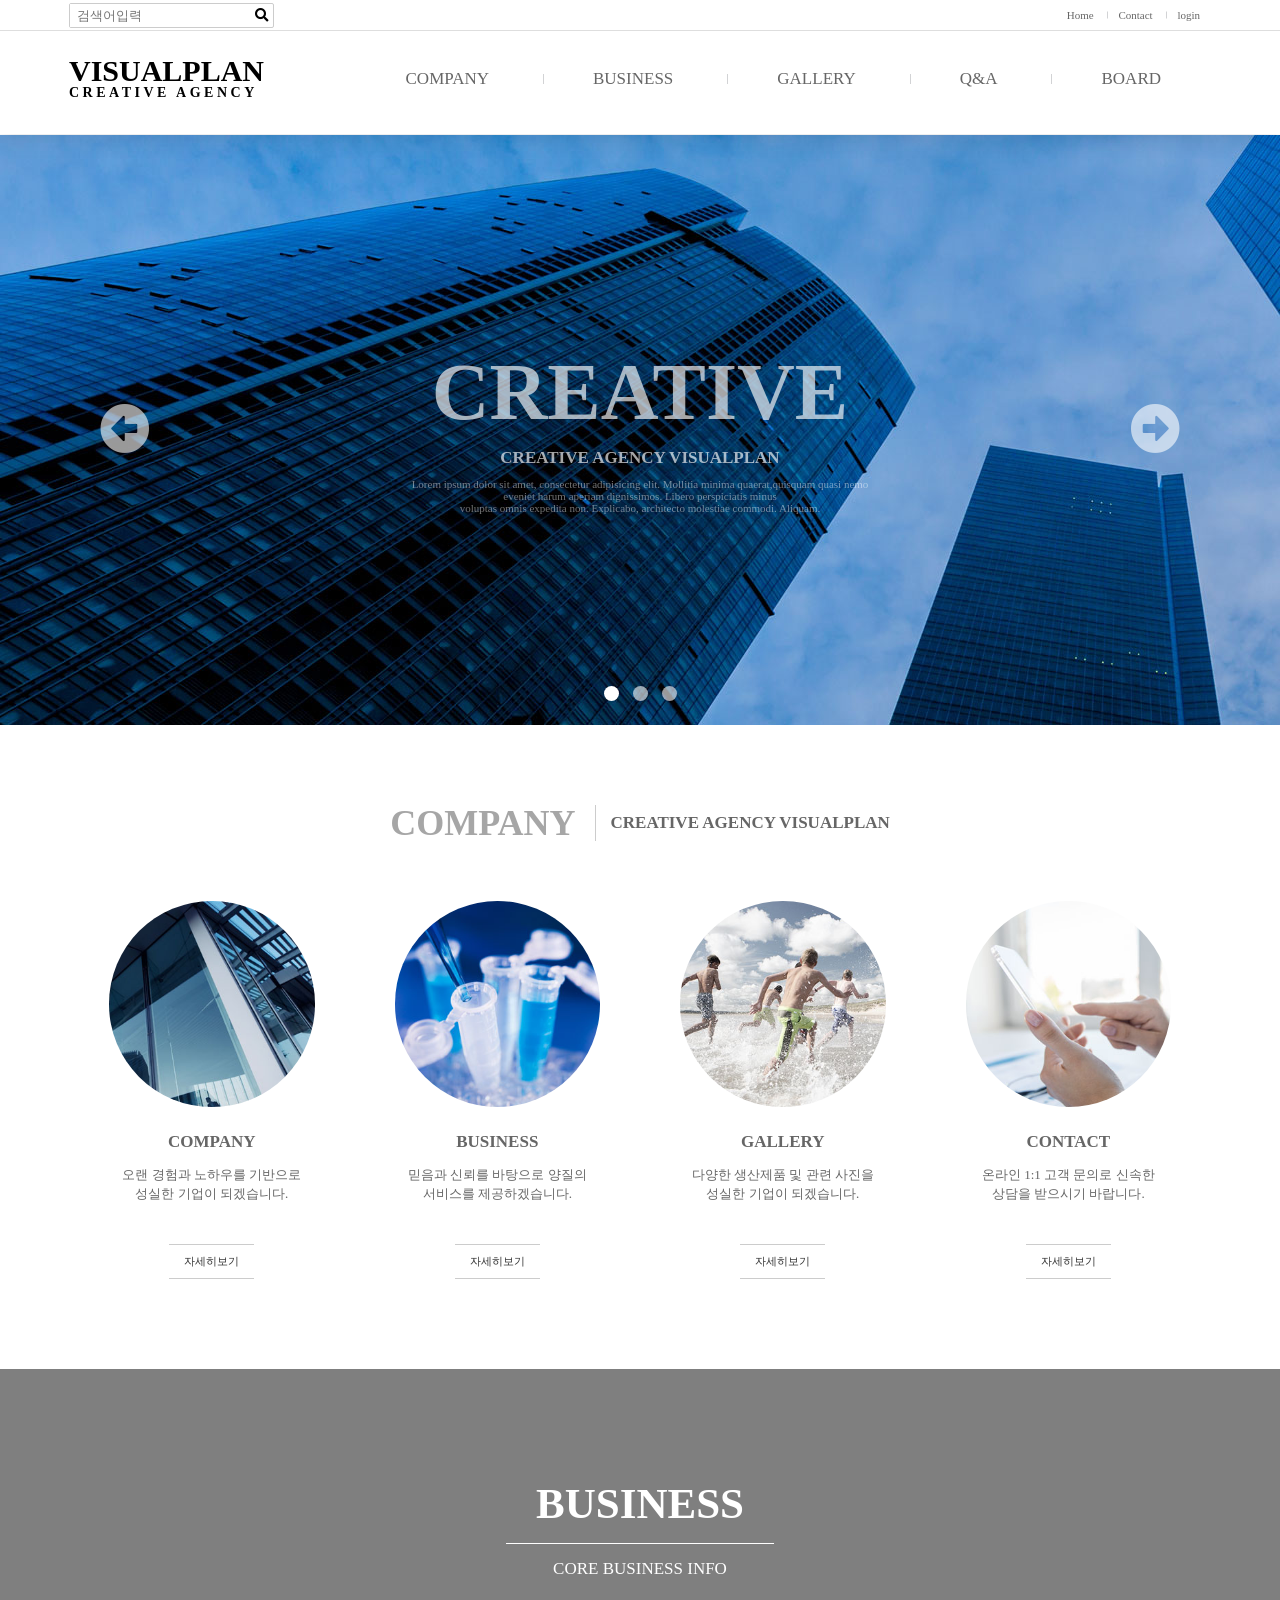
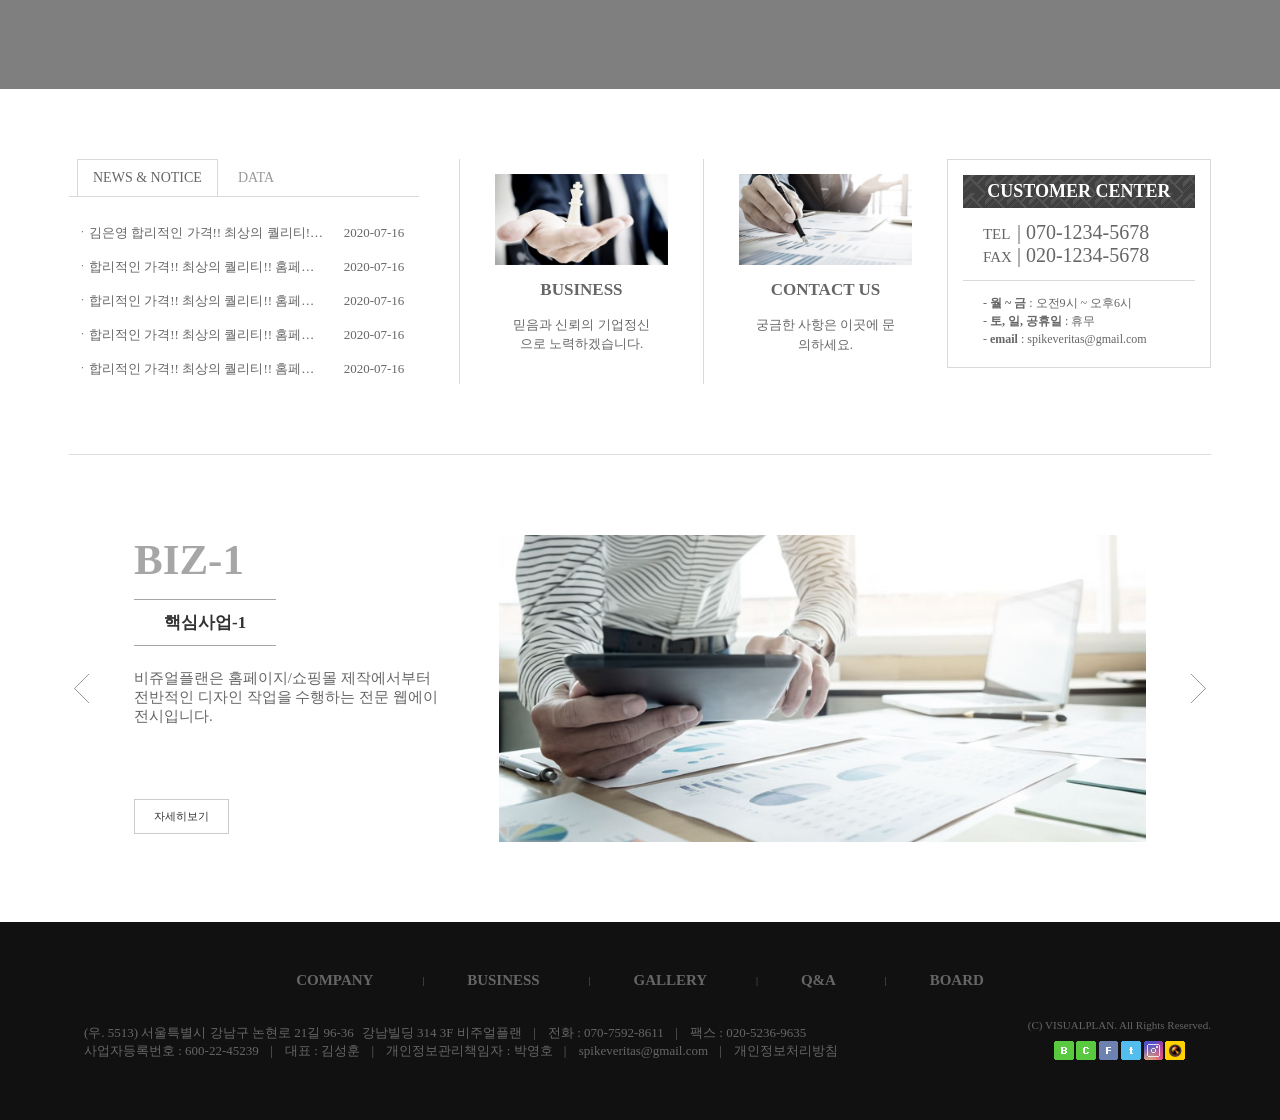
<file: index.html>
<!DOCTYPE html>
<html lang="ko">
<head>
    <meta charset="UTF-8">
    <meta name="viewport" content="width=device-width, initial-scale=1.0">
    <title>비쥬얼플랜</title>
    <link rel="stylesheet" href="css/reset.css">
    <link rel="stylesheet" href="css/common.css">
    <link rel="stylesheet" href="css/rwdcommon.css">
    <link rel="stylesheet" href="css/login.css">
    <link rel="stylesheet" href="css/contact.css">
    <link rel="stylesheet" href="css/index.css">
    <link rel="stylesheet" href="https://use.fontawesome.com/releases/v5.7.0/css/all.css">
</head>
<body>
    
    <div id="header">
        <div class="topmenu row">
            <div class="search_box">
                <form action="#" method="post">
                    <fieldset>
                        <legend>검색</legend>
                        <input type="text" placeholder="검색어입력">
                        <button type="submit">
                            <span class="blind">검색</span>
                            <i class="fas fa-search"></i>
                        </button>
                    </fieldset>
                </form>
            </div>
            <a href="index.html">Home</a>
            <a href="contact.html">Contact</a>
            <a href="login.html">login</a>
        </div> 
        <div class="h1NavWrap">
            <div class="h1Nav row">
                <h1>
                    <a href="#">VISUALPLAN
                        <span>CREATIVE AGENCY</span>
                    </a>
                </h1>
                <div class="open_nav">
                    <span class="blind">메뉴열기</span>
                    <i class="fas fa-bars"></i>
                </div>
                <div class="nav">
                    <ul class="depth1">
                        <li><a href="#">COMPANY</a>
                            <ul class="depth2">
                                <li><a href="#">대표인사말</a></li>
                                <li><a href="#">연혁</a></li>
                                <li><a href="#">조직도</a></li>
                                <li><a href="#">오시는길</a></li>
                            </ul>
                        </li>
                        <li><a href="#">BUSINESS</a>
                            <ul class="depth2">
                                <li><a href="#">사업안내</a></li>
                                <li><a href="#">사업영역</a></li>
                                <li><a href="#">사업소개</a></li>
                            </ul>
                        </li>
                        <li><a href="#">GALLERY</a>
                            <ul class="depth2">
                                <li><a href="#">3X3갤러리</a></li>
                                <li><a href="#">4X3갤러리</a></li>
                                <li><a href="#">IMG+내용갤러리</a></li>
                            </ul>
                        </li>
                        <li><a href="#">Q&amp;A</a></li>
                        <li><a href="#">BOARD</a>
                            <ul class="depth2">
                                <li><a href="#">공지사항</a></li>
                                <li><a href="#">묻고답하기</a></li>
                                <li><a href="#">FAQ</a></li>
                                <li><a href="#">자료실</a></li>
                                <li><a href="#">홍보영상</a></li>
                            </ul>
                        </li>
                    </ul>
                </div>
                <div class="close_nav">
                    <span class="blind">메뉴열기</span>
                    <i class="fas fa-times"></i>
                </div>
            </div>
        </div>   
    </div>

    <div id="newBox">
        <!-- 컨테이너 구역 -->
    </div>

    <div id="footer">
        <div class="inner row">
            <div class="footerMenu">
                <a href="#">COMPANY</a>
                <a href="#">BUSINESS</a>
                <a href="#">GALLERY</a>
                <a href="#">Q&amp;A</a>
                <a href="#">BOARD</a>
            </div>
            <div class="companyInfo">
                <div class="address">
                    <span>(우. 5513) 서울특별시 강남구 논현로 21길 96-36</span><span class="detailaddr">강남빌딩 314 3F 비주얼플랜</span>
                    <span>전화 : 070-7592-8611</span>
                    <span>팩스 : 020-5236-9635</span>
                </div>
                <div class="bizinfo">
                    <span>사업자등록번호 : 600-22-45239</span>
                    <span>대표 : 김성훈</span>
                    <span>개인정보관리책임자 : 박영호</span>
                    <span>spikeveritas@gmail.com</span>
                    <span><a href="#">개인정보처리방침</a></span>
                </div>
            </div>
            <div class="sns">
                <div class="copyright">
                    (C) VISUALPLAN. All Rights Reserved.
                </div>
                <div class="snslink">
                    <a href="#none"><img src="images/s_icon-blog.gif" alt="블로그"></a>
                    <a href="#none"><img src="images/s_icon-cafe.gif" alt="카페"></a>
                    <a href="#none"><img src="images/s_icon-fbook.gif" alt="페이스북"></a>
                    <a href="#none"><img src="images/s_icon-tweeter.gif" alt="트위터"></a>
                    <a href="#none"><img src="images/s_icon-instar.gif" alt="인스타그램"></a>
                    <a href="#none"><img src="images/s_icon-kas.gif" alt="카카오스토리"></a>
                </div>
            </div>
        </div>
    </div>

    <!-- <div class="goTop">
        <a href="#"><i class="fas fa-arrow-alt-circle-up"></i></a>
        <span class="blind">맨위로</span>
    </div>

    <div class="loadBox">
        <i class="fas fa-spinner fa-spin"></i>
    </div> -->


    <script src="js/jquery-1.12.4.min.js"></script>
    <script src="js/jquery-migrate-1.4.1.min.js"></script>
    <script src="js/common.js"></script>
    <script src="js/index.js"></script>
</body>
</html>
</file>
<file: css/common.css>
@charset "utf-8";

.row { max-width:1142px; margin:0 auto}

#header { position:fixed; width:100%; 
    background:#fff; 
    box-shadow: 0px 5px 20px rgba(0, 0, 0, 0.1); 
    z-index:99; }
.topmenu { text-align:right; font-size:11px; font-family:'나눔고딕';
    color:rgba(0,0,0,0.6); padding:9px 0; position:relative; } 
.topmenu .search_box { position:absolute; top:3px; left:0; }    
.topmenu .search_box fieldset { border:1px solid #ccc; 
    padding-right:5px; border-radius:2px }
.topmenu .search_box input { border:none;  
    padding:4px 0.5em; }

    
.topmenu a { padding:0px 11px; position:relative; 
    /* border-left:1px solid #d2d3d5  */ }    
.topmenu a:before { content:''; width:1px; 
    height:7px; background:#d2d3d5; 
    position:absolute; left:0; top:50%; 
    transform:translateY(-50%); } 
/* 이름이 다른 형제가 존재하면 -child 대신에
    -of-type 선택자를 써야 함 */
.topmenu a:first-of-type:before { display:none }       
.topmenu a:hover { color:rgba(0,0,0,0.8) }    
/* .topmenu a:first-child { border:none }     */

.h1NavWrap { 
    border-top:1px solid #dedede}
.h1Nav { position:relative; height:103px }
.h1Nav h1 { font-size:30px; 
    color:#000; line-height:1; padding-top:25px }    
.h1Nav h1 span { font-size:14px; 
     display:block;  letter-spacing:3.5px}  

.h1Nav .open_nav { display:none }     
.h1Nav .close_nav { display:none }
.h1Nav .nav { position:absolute; 
    top:0; right:0 }
.h1Nav .nav .depth1 > li { 
    display:inline-block; position:relative;
} 
.h1Nav .nav .depth1 > li > a {
    position:relative; 
    display:block; padding:0 50px;
    font-size:17px; color:#666;
    font-family:'나눔고딕';
    margin-top:38px; 
    /* border-left:1px solid #d2d3d5  */
}       
/* .h1Nav .nav .depth1 > li:first-child > a { border:none } */
.h1Nav .nav .depth1 > li > a:before {
    content:''; width:1px; height:10px; 
    background:#d2d3d5; position:absolute;
    left:0; top:50%; transform:translateY(-50%); }
.h1Nav .nav .depth1 > li:first-child > a:before { display:none }   
.nav .depth2 { position:absolute; top:100%; left:0px;
    width:100%; background:#fff; padding:15px 25px;
    display:none; /*transition:all 0.5s*/ }
/* .nav .depth1 > li:hover .depth2 { display:block;  }     */
.nav .depth2 > li { line-height:31px; font-size:13px;
    color:rgba(0,0,0,0.6); text-align:center; 
    border-top:1px solid rgba(0,0,0,0.15);
    transition:all 0.5s }
.nav .depth2 > li:hover { color:rgba(0,0,0,0.25);
    text-indent:1em }
.nav .depth2 > li:first-child { border:none }    



#footer { background:#111; color:#666;
    padding:50px 0 60px }
#footer .inner { position:relative }
#footer .footerMenu { font-size:15px; 
    text-align:center }
#footer .footerMenu a { padding:0 45px; 
    font-weight:bold; position:relative }
#footer .footerMenu a:before { content:'|'; 
    position:absolute; top:50%; left:0; 
    font-size:10px; transform:translateY(-50%);
    font-weight:normal; }
#footer .footerMenu a:first-child:before { display:none } 

#footer .companyInfo { padding-top:35px; 
    font-size:13px }
#footer .sns { position:absolute; bottom:0; right:0  }

#footer .companyInfo span { position:relative;
    padding:0 8px 0 15px; }
#footer .companyInfo span:before { content:'|'; 
    position:absolute; top:0; left:0;  }
#footer .companyInfo span:first-child:before,
#footer .companyInfo span.detailaddr:before 
{ display:none; padding:0 }
#footer .companyInfo span.detailaddr { margin-left:-15px }

#footer .sns { font-size:11px; text-align:center }
#footer .sns .copyright { padding-bottom:10px }


.goTop { font-size:50px; position:fixed;
    bottom:30px; right:30px; z-index:99999;
    color:#ccc }
.loadBox {  display:none; 
    position:fixed; left:0; right:0; bottom:0; top:0;
    background:#fff; z-index:9999999 }    
.loadBox i { font-size:80px; 
    position:absolute; top:40%; left:50%;
    transform:translate(-50%, -50%) }
</file>
<file: css/rwdcommon.css>
@charset "utf-8";

@media only screen and (max-width:1142px) {

    .row { width:100%; margin:0 auto;
        padding-left:10px; 
        padding-right:10px;  }
    .topmenu .search_box { position:absolute; top:3px; left:10px; }            

}

@media only screen and (max-width:1070px) {

    .h1NavWrap { 
        border-top:1px solid #dedede}
    .h1Nav { position:relative; height:auto }
    .h1Nav h1 { font-size:30px; 
        color:#000; line-height:1; padding-top:25px;
        text-align:center }    
    .h1Nav h1 span { font-size:14px; 
            display:block;  letter-spacing:3.5px}  
    
    .h1Nav .nav { position:static; 
        top:0; right:0; text-align:center }
    .h1Nav .nav .depth1 > li { 
        display:inline-block; position:relative; } 
    .h1Nav .nav .depth1 > li > a {
        position:relative; 
        display:block; padding:30px 50px 30px;
        font-size:17px; color:#666;
        font-family:'나눔고딕';
        margin-top:10px; font-weight:bold;
        /* border-left:1px solid #d2d3d5  */
    }       
    /* .h1Nav .nav .depth1 > li:first-child > a { border:none } */
    .h1Nav .nav .depth1 > li > a:before {
        content:''; width:1px; height:10px; 
        background:#d2d3d5; position:absolute;
        left:0; top:50%; transform:translateY(-50%); }
    .h1Nav .nav .depth1 > li:first-child > a:before { display:none }   
    .nav .depth2 { position:absolute; top:100%; left:0px;
        width:100%; background:#fff; padding:15px 25px;
        display:none; 
        /* transition:all 0.5s  */
    }
    /* .nav .depth1 > li:hover .depth2 { display:block;  }     */
    .nav .depth2 > li { line-height:31px; font-size:13px;
        color:rgba(0,0,0,0.6); text-align:center; 
        border-top:1px solid rgba(0,0,0,0.15);
        transition:all 0.5s }
    .nav .depth2 > li:hover { color:rgba(0,0,0,0.25);
        text-indent:1em }
    .nav .depth2 > li:first-child { border:none }              


}

@media only screen and (max-width:875px) {

    .h1Nav h1 { font-size:30px; 
        color:#000; line-height:1; padding-top:29px;
        padding-bottom:29px; 
        text-align:center }    

    .h1Nav .nav { position:static; 
        top:0; right:0; text-align:center;
        display:none  }

    .h1Nav .open_nav { display:block;
        position:absolute; right:10px;
        top:50%; transform:translateY(-50%);
        font-size:30px; 
    }     
    .h1Nav .close_nav { display:none;
        position:absolute; right:10px;
        top:50%; transform:translateY(-50%);
        font-size:30px; 
    }

}
</file>
<file: css/login.css>
@charset "utf-8";
@import "reset.css";
@import "common.css";
@import "rwdcommon.css";

#login_section { padding:235px 0 100px }
#login_section h2 { font-size:38px; color:#222; text-align:center; margin-bottom:30px  }
#login_section .login_form { width:40%; margin:0 auto }
#login_section .login_form input,
#login_section .login_form button { width:100%; height:54px;
    background:#f8f9fa; border:none; margin:10px 0;
    padding:10px }
</file>
<file: css/contact.css>
@charset "utf-8";
@import "reset.css";
@import "common.css";
@import "rwdcommon.css";

#contact_section { padding:235px 0 100px }
#contact_section h2 { font-size:38px; color:#222; text-align:center; margin-bottom:30px  }
#contact_section .contact_form { width:45%; margin:0 auto; }
#contact_section .contact_form label { display:block; width:100px; font-size:14px; color:#333;
    padding:10px 0; font-weight:bold }
#contact_section .contact_form input,
#contact_section .contact_form select { width:100%; padding:12px 16px;
    background:#f8f9fa; border:none; height:54px; margin-bottom:15px;
    border-radius:4px; }
#contact_section .contact_form select { 
    -webkit-appearance: none;  /* select 박스 끝에 화살표 감춤 */
    -moz-appearance:none;
    -o-appearance:none;
    appearance:none; 
    background:#f8f9fa url(../images/select_arrow_down.png) no-repeat 97% center;
}
select::-ms-expand { display:none } /* 익플 10 이상 */ 

#contact_section .contact_form textarea {width:100%; height:126px; 
    padding:12px 16px; margin-bottom:15px; border:none; background:#f8f9fa;
    resize:none }    
#contact_section .contact_form #addfile { background:none; padding:0; height:auto;
    width:200px; }
#contact_section .contact_form .btn { text-align:center; 
    margin-top:60px }  
#contact_section .contact_form .btn button {
    width:48%; border:1px solid #000; 
    height:58px; }
</file>
<file: css/index.css>
@charset "utf-8";
/* @import "reset.css";
@import "common.css";
@import "rwdcommon.css"; */


#section { padding-top:135px }
.slide { width:100%; height:590px; overflow:hidden }
.slide .slideInner { background-size:cover; 
    background-repeat:no-repeat; height:590px; 
    position:relative }
.slide .slideInner:nth-child(1) { 
    background-image:url(../images/v_1.jpg) }
.slide .slideInner:nth-child(2) { 
    background-image:url(../images/v_2.jpg) }    
.slide .slideInner:nth-child(3) { 
    background-image:url(../images/v_3.jpg) } 
.slide .text { text-align:center; 
    position:absolute; top:50%; left:50%; 
    transform:translate(-50%, -50%) }           
.slide .text h2 {font-size:80px; 
    color:rgba(255, 255, 255, 0.65) }
.slide .text h3 {font-size:17px; 
    color:rgba(255, 255, 255, 0.65);
    margin:10px 0 }   
.slide .text p {font-size:11px; 
    color:rgba(255, 255, 255, 0.45) }  
.slideOuter { position:relative }

/* 슬라이드 순서(도트)버튼 */
.slideOuter .dotBox { position:absolute; bottom:20px; 
    width:100%; text-align:center  }        
.slideOuter .dotBox a { display:inline-block;
    width:15px; height:15px; 
    background:rgba(255, 255, 255, 0.6);
    border-radius:50%;  margin:0 5px; }
.slideOuter .dotBox a.active { 
    background:rgba(255, 255, 255, 1) }    

/* 슬라이드 화살표 */
.slideOuter .arr { font-size:50px; 
    color:rgba(255,255,255,0.6);
    position:absolute; top:50%; 
    transform:translateY(-50%) }
.slideOuter .arr:hover {color:rgba(255,255,255,1) }
.slideOuter .prev { left:100px }    
.slideOuter .next { right:100px }



.company { padding:80px 0px 90px }
.company h2 { text-align:center; margin-bottom:60px  }
.company h2 span { border:0px solid #f00;
    display:inline-block; height:36px; 
    line-height:36px; vertical-align:top }
.company h2 span:first-child {  
    font-size: 36px;  color: #A6A6A6;
    padding-right: 15px;     }
.company h2 span:last-child { font-size: 17px; 
    color: #666;  border-left: solid 1px #ccc;
    padding-left: 15px;  }    

.company ul li { float:left;  width:25%; 
    padding:0 40px;  }
.company ul li a { display:block; text-align:center }    
.company ul li div { border-radius:50%; overflow:hidden; 
    transition:all 0.5s;  }  
.company ul li img { width:100%; transition:all 0.5s; 
        border-radius:0% }    
.company ul li:hover img { transform:scale(1.2) } 
.company ul li h3 { font-size:17px; 
    color:#666; margin:25px 0 13px; 
    font-weight:bold;  transition:all 0.5s } 
.company ul li p { font-size:13px; color:#666; 
    padding:0 10px 40px; line-height:1.5;  transition:all 0.5s }  
.company ul li span { font-size:11px; color:#333; 
    display:inline-block; padding:9px 15px;
    border-top:1px solid #ccc; 
    border-bottom:1px solid #ccc; 
    transition:all 0.5s }  
.company li:hover div,
.company li:hover h3, 
.company li:hover p { opacity:0.5 } 
.company li:hover span { padding:9px 35px; }
 


.business { background:url(../images/bgs-n1.jpg) no-repeat; 
    height:320px; background-size:cover; 
    background-position:center;
    background-attachment:fixed; position:relative }
.business .overlay { position:absolute; top:0; left:0; right:0; bottom:0;
    background:rgba(0,0,0,0.5); }
/* .business .row { position:relative }     */
.business .text { position:absolute; top:50%; left:50%; 
    transform:translate(-50%, -50%); text-align:center;
    color:#fff; }
.business .text h2 { font-size:43px; padding-bottom:15px;
    position:relative; 
    /* 선의 길이가 글상자 길이보다 크거나 같았을때 푸는 방식 */
     border-bottom:1px solid #fff; 
     padding-left:30px; padding-right:30px;  }   
    /* 선의 길이가 글상자 길이보다 작았을 때 푸는 방식 */
/* .business .text h2:after {
    content:''; width:100px; height:1px; background:#fff;
    position:absolute; top:100%; left:50%; 
    transform:translateX(-50%) }  */
.business .text p { font-size:17px; margin-top:15px }   
    
.cscenter { padding:70px 0 }    
.cscenter > div { float:left; }
.cscenter .board { width:34.1506%; padding-right:40px;
     }
.cscenter .gobox { width:21.3660% }
.cscenter .cs { width:23.1173% }
.cscenter .board .tabTit { 
    border-bottom:1px solid #d9d9d9; 
    padding:0 8px }
.cscenter .board .tabTit li { display:inline-block; }
.cscenter .board .tabTit li a { display:inline-block; 
    font-size:14px; color:#999;
    border:1px solid #fff;
    border-bottom:none;
    padding:10px 15px; }
.cscenter .board .tabTit li.on a {
    color:#666; border:1px solid #d9d9d9;
    border-bottom:none }   
.cscenter .board .tabCont { font-size:13px; 
    color:#666; margin-top:18px; height:167px;
    overflow:hidden; }   
.cscenter .board .tabCont td { padding:7px 5px }
.cscenter .board .tabCont col:nth-child(1) { width:auto }
.cscenter .board .tabCont col:nth-child(2) { width:25% }
.cscenter .board .tabCont td:nth-child(1) {
    white-space: nowrap; overflow:hidden;
    text-overflow:ellipsis }
.cscenter .board .tabCont td:nth-child(1) a:before { content:'ㆍ';  }   
.cscenter .board .tabCont td:nth-child(2) {
    text-align:center 
}
.cscenter .gobox { border-left:1px solid #d9d9d9; 
    padding:15px 35px; height:225px; }
.cscenter .gobox img { width:100%; transition:all 0.5s }    
.cscenter .gobox .imgbox { position:relative; overflow:hidden }
.cscenter .gobox .overlay { position:absolute;
    top:0; left:0; bottom:0; right:0; 
    background:rgba(0,0,0,0.5); opacity:0; 
    transition:all 0.5s }
.cscenter .gobox:hover .overlay { opacity:1 }    
.cscenter .gobox:hover img { transform:scale(1.2) }
.cscenter .gobox .text { color:#fff; 
    border:1px solid #fff; position:absolute;
    top:50%; left:50%; transform:translate(-50%, -50%);
    font-size:12px; padding:4px 8px;  }  
.cscenter .gobox a { display:block; 
    text-align:center; color:#666 }
.cscenter .gobox h3 { font-size:17px;
   padding:15px 0px; font-weight:bold;
    transition:all 0.5s }
.cscenter .gobox p { font-size:13px; line-height:1.5;
    padding:0 15px; transition:all 0.5s  }    
.cscenter .gobox:hover h3,
.cscenter .gobox:hover p { opacity:0.5 }    
.cscenter .cs { border:1px solid #d9d9d9; 
    padding: 15px 15px 19px; color:#666; }
.cscenter .cs h3 { font-size:18px; color:#fff;
    padding:6px 0; text-align:center; 
    font-weight:bold; margin-bottom:13px; 
    background:url(../images/ptn_01.jpg)  }  
.cscenter .cs p span:nth-child(2) { font-size:20px;  }      
.cscenter .cs p span:nth-child(1) { font-size:15px; 
     padding-left:10px; display:inline-block;
    width:40px; margin-left:10px  }
.cscenter .cs .cstime { font-size:12px;
    border-top:1px solid #d9d9d9;
    margin-top:13px; padding:13px 0 0 20px; 
    line-height:1.5 }
.cscenter .cs .cstime span { font-weight:bold }

.pointBiz {  padding:80px 50px; 
    border-top: solid 1px #dedede; 
    position:relative; }
.pointBiz img { width:100% }
.pointBiz .text { float:left; width:35%; padding:0 15px }
.pointBiz .text a { display:block }
.pointBiz .imgbox { float:right; width:65%; padding:0 15px  }
.pointBiz .pointslide h2 { font-weight:bold }
.pointBiz .pointslide h2 p:nth-child(1) { font-size:43px; color:#a6a6a6; }
.pointBiz .pointslide h2 p:nth-child(2) { font-size:17px; color:#333; padding:11px 30px; margin:15px 0px 23px;
border-top: solid 1px #a6a6a6;
border-bottom: solid 1px #a6a6a6;
text-align:center; display:inline-block }
.pointBiz .pointslide .comment { font-size:15px; color:#666; 
    min-height:130px; padding-right:30px  }
.pointBiz .pointslide .text span { font-size:11px; 
    color:#333; display:inline-block; 
    padding:9px 19px; border: solid 1px #ccc; }
.pointBiz .slideBox { height:307.45px; 
    overflow:hidden }    
.pointBiz .arr { position:absolute; top:50%;
        transform:translateY(-50%);  }
.pointBiz .prev { left:0 }
.pointBiz .next { right:0 }        
.pointBiz .pointslide .text:hover { opacity:0.6 }
.pointBiz .pointslide .text:hover span { background:#edeef3}
</file>
